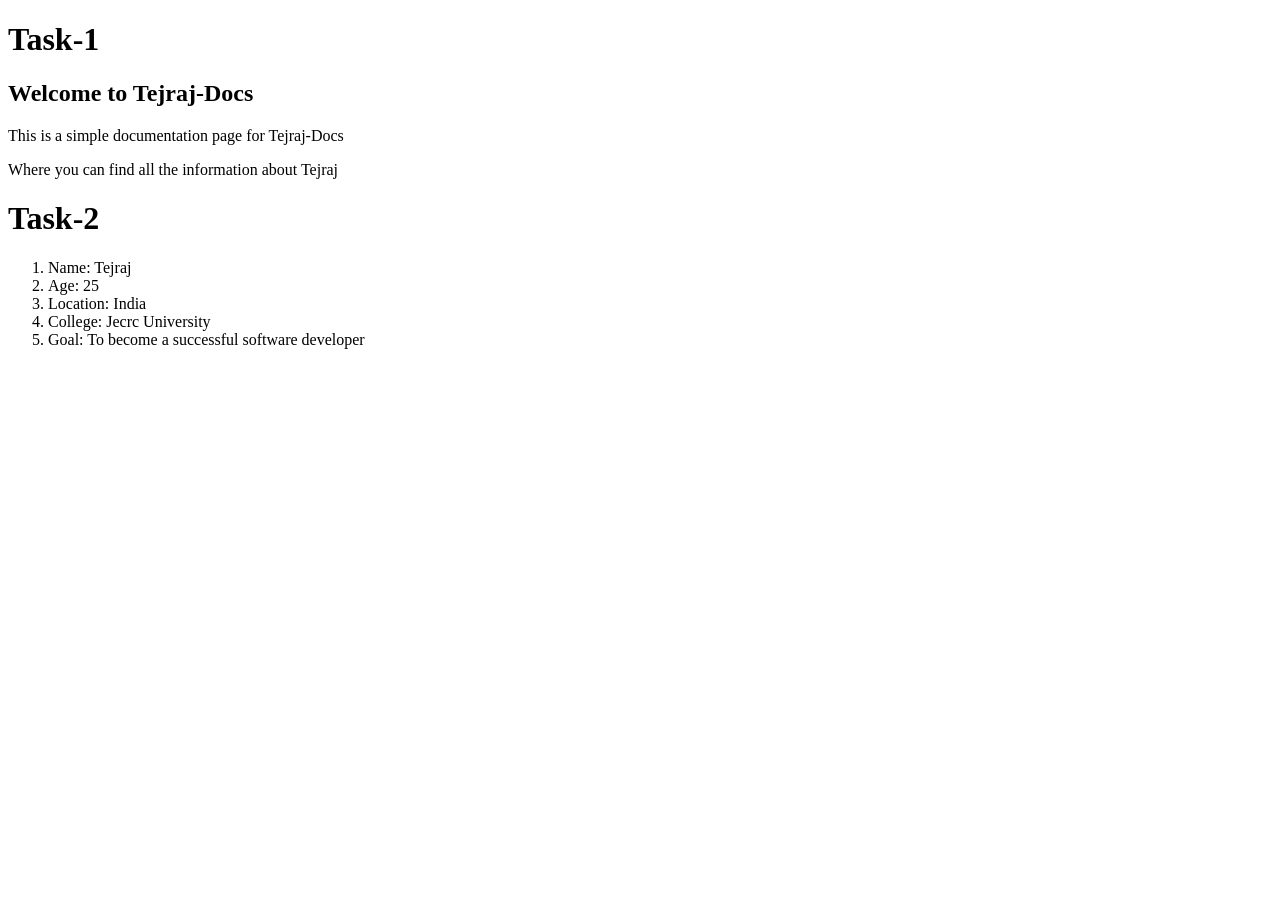
<file: index.html>
<!DOCTYPE html>
<!--[if lt IE 7]>      <html class="no-js lt-ie9 lt-ie8 lt-ie7"> <![endif]-->
<!--[if IE 7]>         <html class="no-js lt-ie9 lt-ie8"> <![endif]-->
<!--[if IE 8]>         <html class="no-js lt-ie9"> <![endif]-->
<!--[if gt IE 8]>      <html class="no-js"> <!--<![endif]-->
<html>
    <head>
        <meta charset="utf-8">
        <meta http-equiv="X-UA-Compatible" content="IE=edge">
        <title>Tejraj-Docs</title>
        <meta name="description" content="">
        <meta name="viewport" content="width=device-width, initial-scale=1">
        <link rel="stylesheet" href="">
    </head>
    <body>
        <!--[if lt IE 7]>
            <p class="browsehappy">You are using an <strong>outdated</strong> browser. Please <a href="#">upgrade your browser</a> to improve your experience.</p>
        <![endif]-->
        <h1>Task-1</h1>
        <h2>Welcome to Tejraj-Docs</h2>
        <p>This is a simple documentation page for Tejraj-Docs</p>
        <p>Where you can find all the information about Tejraj</p>
        
        <h1>Task-2</h1>
        <ol>
            <li>Name: Tejraj</li>
            <li>Age: 25</li>
            <li>Location: India</li>
            <li>College: Jecrc University</li>
            <li>Goal: To become a successful software developer</li>
        </ol>

        <script src="" async defer></script>
    </body>
</html>
</file>
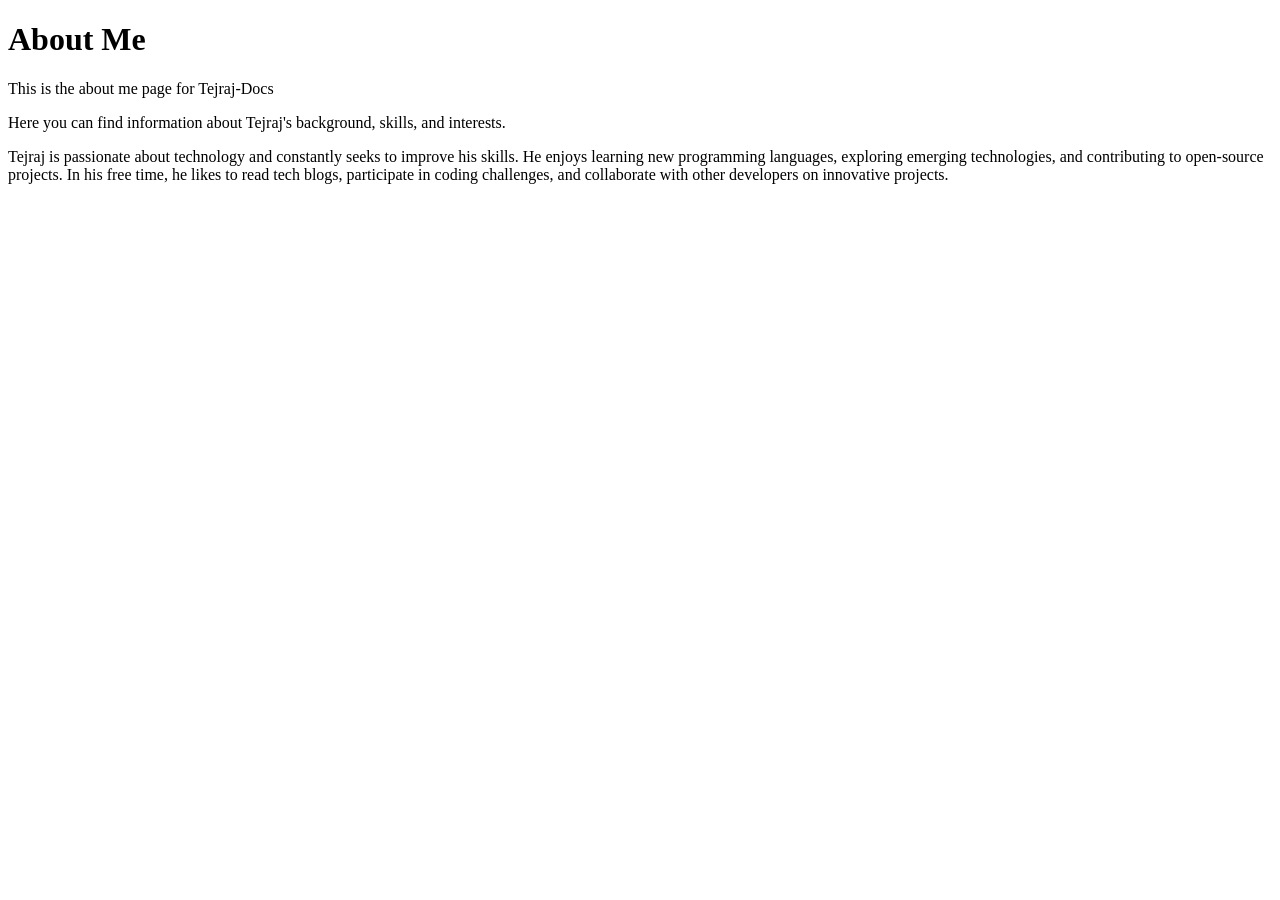
<file: about-me.html>
<!DOCTYPE html>
<!--[if lt IE 7]>      <html class="no-js lt-ie9 lt-ie8 lt-ie7"> <![endif]-->
<!--[if IE 7]>         <html class="no-js lt-ie9 lt-ie8"> <![endif]-->
<!--[if IE 8]>         <html class="no-js lt-ie9"> <![endif]-->
<!--[if gt IE 8]>      <html class="no-js"> <!--<![endif]-->
<html>
    <head>
        <meta charset="utf-8">
        <meta http-equiv="X-UA-Compatible" content="IE=edge">
        <title>About</title>
        <meta name="description" content="">
        <meta name="viewport" content="width=device-width, initial-scale=1">
        <link rel="stylesheet" href="">
    </head>
    <body>
        <!--[if lt IE 7]>
            <p class="browsehappy">You are using an <strong>outdated</strong> browser. Please <a href="#">upgrade your browser</a> to improve your experience.</p>
        <![endif]-->
        <h1>About Me</h1>
        <p>This is the about me page for Tejraj-Docs</p>
        <p>Here you can find information about Tejraj's background, skills, and interests.</p>
        <p>Tejraj is passionate about technology and constantly seeks to improve his skills.
            He enjoys learning new programming languages, exploring emerging technologies, and contributing to open-source projects.
            In his free time, he likes to read tech blogs, participate in coding challenges, and collaborate with other developers on innovative projects.
            
        </p>
        
        <script src="" async defer></script>
    </body>
</html>
</file>
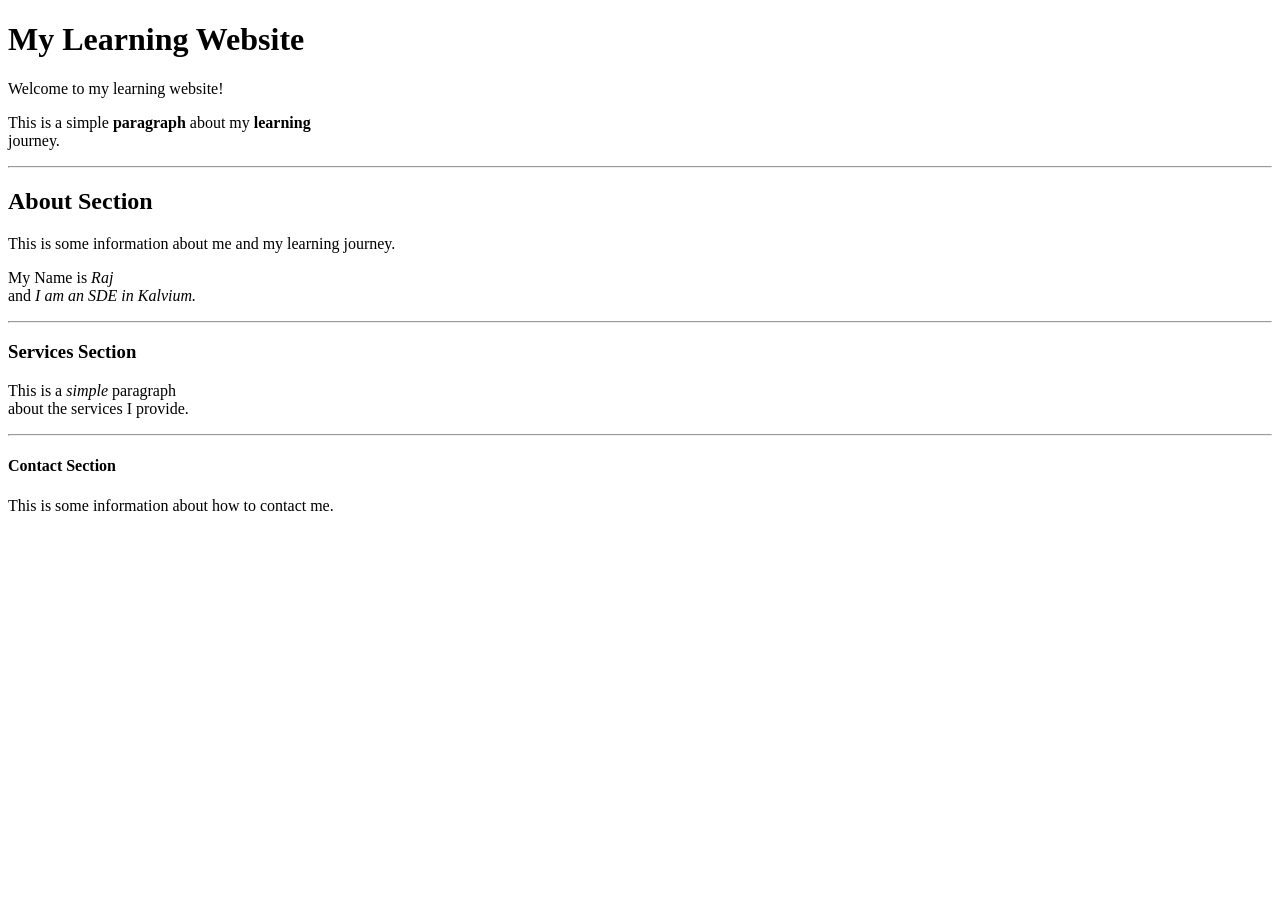
<file: assignment.html>
<!DOCTYPE html>
<!--[if lt IE 7]>      <html class="no-js lt-ie9 lt-ie8 lt-ie7"> <![endif]-->
<!--[if IE 7]>         <html class="no-js lt-ie9 lt-ie8"> <![endif]-->
<!--[if IE 8]>         <html class="no-js lt-ie9"> <![endif]-->
<!--[if gt IE 8]>      <html class="no-js"> <!--<![endif]-->
<html>
    <head>
        <meta charset="utf-8">
        <meta http-equiv="X-UA-Compatible" content="IE=edge">
        <title>Day-2</title>
        <meta name="description" content="">
        <meta name="viewport" content="width=device-width, initial-scale=1">
        <link rel="stylesheet" href="">
    </head>
    <body>
        <!--[if lt IE 7]>
            <p class="browsehappy">You are using an <strong>outdated</strong> browser. Please <a href="#">upgrade your browser</a> to improve your experience.</p>
        <![endif]-->
        <h1>My Learning Website</h1>
        <p>Welcome to my learning website!</p>
        <p>This is a simple <strong>paragraph</strong> about my <b>learning</b> <br> journey.</p>
        <hr>
        <h2>About Section</h2>
        <p>This is some information about me and my learning journey.</p>
        <p>My Name is <i>Raj</i> <br> and <em>I am an SDE in Kalvium.</em></p>
        <hr>
        <h3>Services Section</h3>
        <p>This is a <i>simple</i> paragraph <br> about the services I provide.</p>
        <hr>
        <h4>Contact Section</h4>
        <p>This is some information about how to contact me.</p>
        <script src="" async defer></script>
    </body>
</html>
</file>
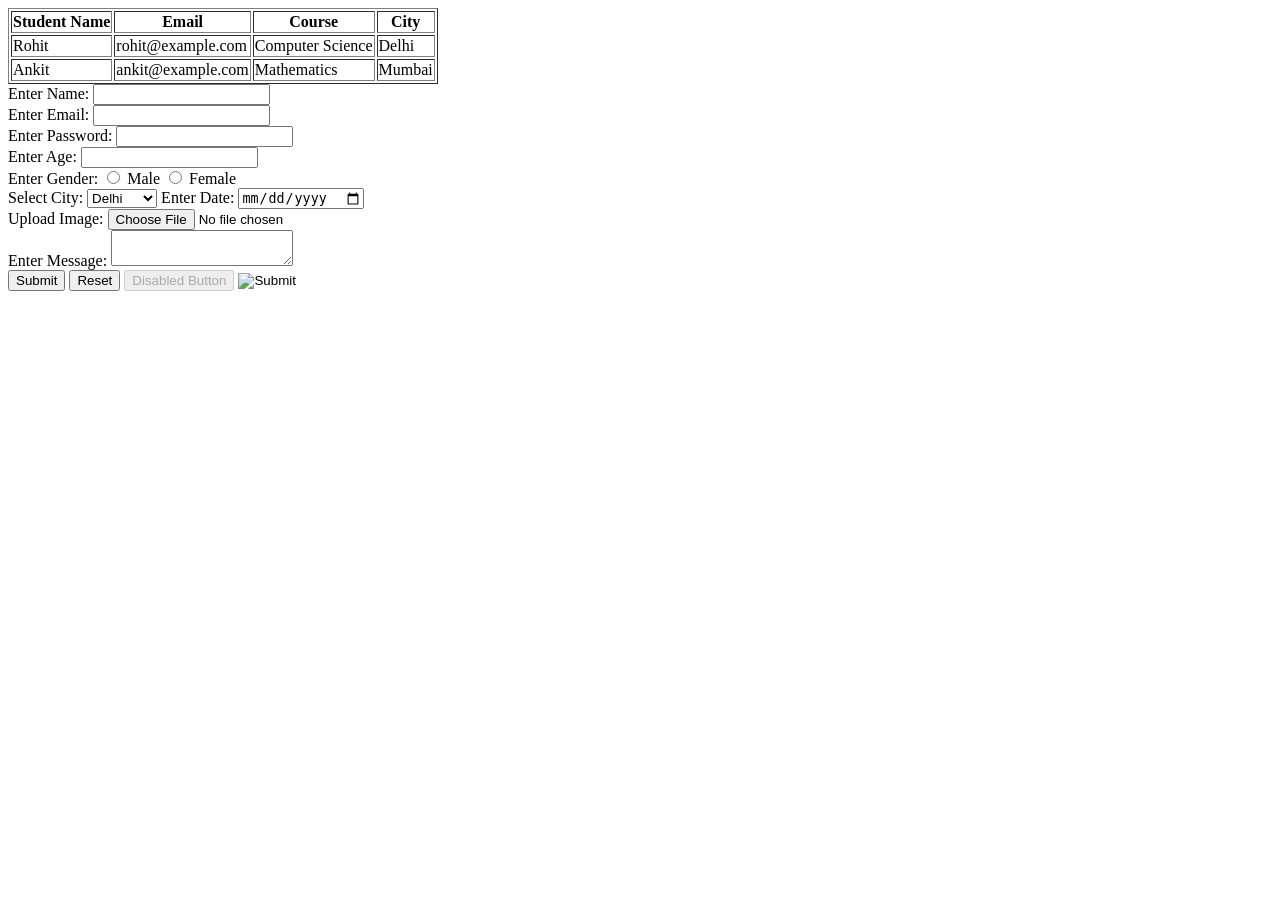
<file: day-4.html>
<!DOCTYPE html>
<!--[if lt IE 7]>      <html class="no-js lt-ie9 lt-ie8 lt-ie7"> <![endif]-->
<!--[if IE 7]>         <html class="no-js lt-ie9 lt-ie8"> <![endif]-->
<!--[if IE 8]>         <html class="no-js lt-ie9"> <![endif]-->
<!--[if gt IE 8]>      <html class="no-js"> <!--<![endif]-->
<html>
    <head>
        <meta charset="utf-8">
        <meta http-equiv="X-UA-Compatible" content="IE=edge">
        <title>Day-4</title>
        <meta name="description" content="">
        <meta name="viewport" content="width=device-width, initial-scale=1">
        <link rel="stylesheet" href="">
    </head>
    <body>
        <!--[if lt IE 7]>
            <p class="browsehappy">You are using an <strong>outdated</strong> browser. Please <a href="#">upgrade your browser</a> to improve your experience.</p>
        <![endif]-->
<table border="1">
<tr>
<th>Student Name</th>
<th>Email</th>
<th>Course</th>
<th>City</th>
</tr>

<tr>
<td>Rohit</td>
<td>rohit@example.com</td>
<td>Computer Science</td>
<td>Delhi</td>
</tr>

<tr>
<td>Ankit</td>
<td>ankit@example.com</td>
<td>Mathematics</td>
<td>Mumbai</td>
</tr>
</table>

<form action="">
    <label for="name">Enter Name:</label>
    <input type="text" id="name" name="name">
    <br>

    <label for="email">Enter Email:</label>
    <input type="email" id="email" name="email">
    <br>

    <label for="password">Enter Password:</label>
    <input type="password">
    <br>

    <label for="age">Enter Age:</label>
    <input type="number" id="age" name="age">
    <br>

    <label for="radio">Enter Gender:</label>
    <input type="radio" name="gender" value="male">
    <label for="male">Male</label>
    <input type="radio" name="gender" value="female">
    <label for="female">Female</label>
    <br>

    <label for="city">Select City:</label>
    <select name="city" id="city">
        <option value="Delhi">Delhi</option>
        <option value="Mumbai">Mumbai</option>  
        <option value="Jaipur">Jaipur</option>
    </select>

    <label for="date">Enter Date:</label>
    <input type="date" name="date" id="date">
    <br>

    <label for="image">Upload Image:</label>
    <input type="file" name="image" id="image">
    <br>

    <label for="message box">Enter Message:</label>
    <textarea name="message" id="message box"></textarea>
    <br>

    <button type="submit">Submit</button>
    <button type="reset">Reset</button>
    <button type="button" disabled>Disabled Button</button>

    <label for="image"></label>
    <input type="image">


</form>
        
        <script src="" async defer></script>
    </body>
</html>
</file>
